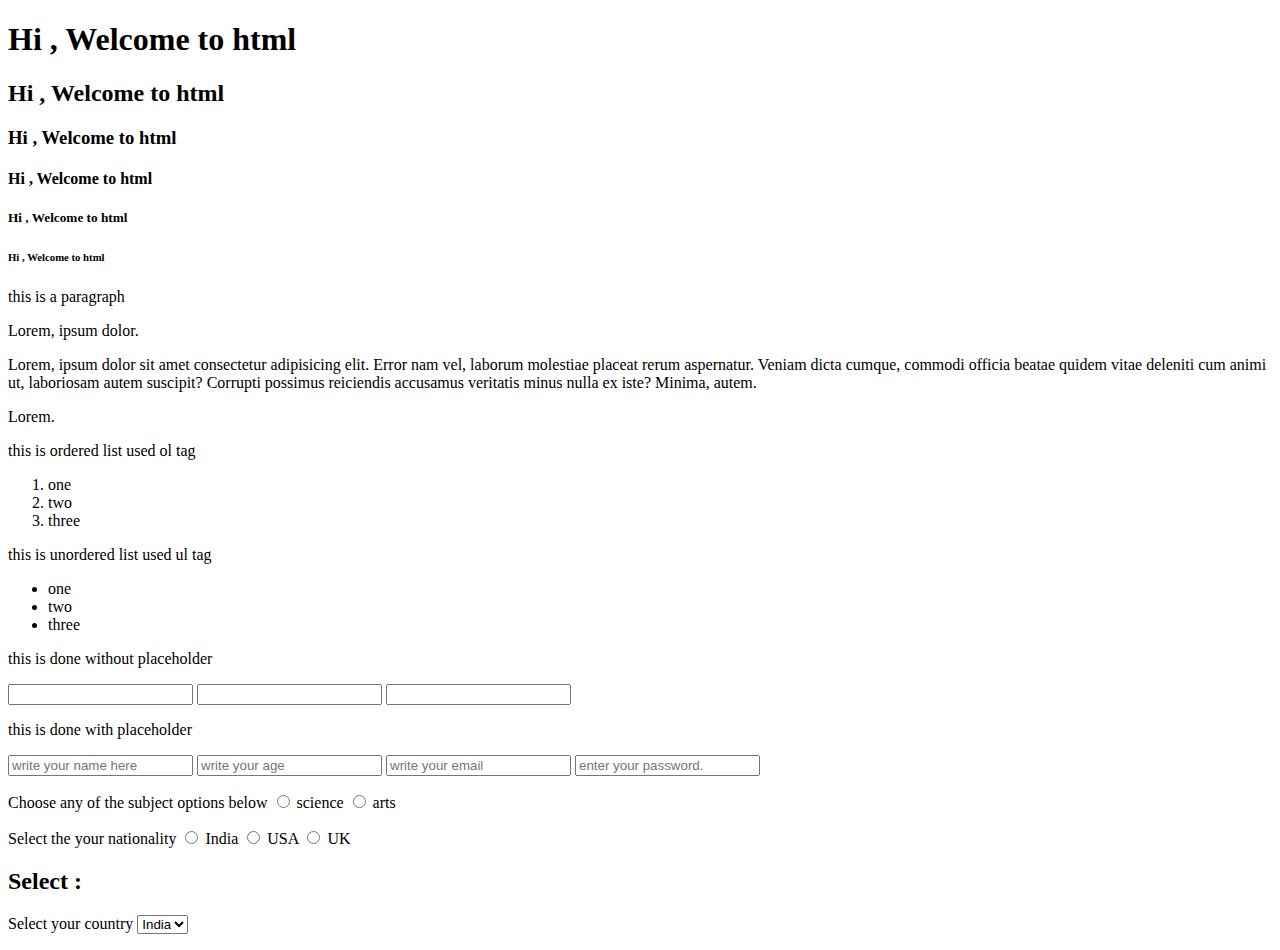
<file: index.html>
<!-- HTML -->


<!-- 
mark up language is the back door of the web page.

structure and layoutpart is managed by this markup language.

it is managed in the document of the browser has structure of the webpage.

XML  is another markup language.

html is the blue print of the web application.

browser provides us tags <> </>


 -->


 <!-- document file is html by using doctype -->
 <!DOCTYPE html>  
<html>
    <head>
        <!-- meta data -->
        <title>Welcome to HTML</title>
        <!-- some things related to styling either our tags and also links -->
    </head>

    <body>
        <!-- headers tags -->
        <!-- h1 to h6 -->
        <h1>Hi , Welcome to html</h1>
        <h2>Hi , Welcome to html</h2>
        <h3>Hi , Welcome to html</h3>
        <h4>Hi , Welcome to html</h4>
        <h5>Hi , Welcome to html</h5>
        <h6>Hi , Welcome to html</h6>
        <!-- this h1 to h6 tags are predefined. -->



        <!-- paragraph tags -->
        <p>this is a paragraph</p>
        <p>Lorem, ipsum dolor.        </p>
        <!-- lorem gives random words and we can give the number of random words. -->
        <p>Lorem, ipsum dolor sit amet consectetur adipisicing elit. Error nam vel, laborum molestiae placeat rerum aspernatur. Veniam dicta cumque, commodi officia beatae quidem vitae deleniti cum animi ut, laboriosam autem suscipit? Corrupti possimus reiciendis accusamus veritatis minus nulla ex iste? Minima, autem.</p>
        <p>Lorem.</p>



        <!--orderes list  -->
        this is ordered list used ol tag
        <ol>
            <li>one</li>
            <li>two</li>
            <li>three</li>
        </ol>
        
        <!-- unordered list -->
        this is unordered list used ul tag
        <ul>
            <li>one</li>
            <li>two</li>
            <li>three</li>
        </ul>


        <!-- input -->
        <!-- input tag doesn't having closing tag. -->
        <!-- attributes of that tag  -->

        this is done without placeholder    
        <p>    
            
            <input type="text">
            <input type="number">
            <input type="email">
        </p>

        this is done with placeholder    
        <p>
            <input type="text" placeholder="write your name here">
            <input type="number" placeholder="write your age">
            <input type="email" placeholder="write your email"> 
            <input type="password" placeholder="enter your password.">  
        </p>


        <!-- radio button : they are used for creating options -->
        <!-- only one optin can be  selected. -->
        <p>
            <!-- label tags -->
            <label for="">Choose any of the subject options below</label>
            <label for="abcd">
                <input type="radio" name="subject" id="abcd">
                science
            </label>
            <label for="efg">
                <input type="radio" name="subject" id="efg">
                arts
            </label>
        </p>

        <!-- this only give the marking
        <input type="radio" name="" id="subject"> -->


        <!-- create a options where user can select nationality 3 options India,USA,UK -->
        <p>
            <label for="">Select the your nationality</label>
            <label for="India">
                <input type="radio" name = "nation" id = "India">
                India
            </label>
            <label for="USA">
                <input type="radio" name = "nation" id = "USA">
                USA
            </label>
            <label for="UK">
                <input type="radio" name = "nation" id = "UK">
                UK
            </label>

        </p>


        <p>
            <h2>Select :</h2>
            <label>Select your country</label>
            <select name ="country">
                <option value="India">India</option>
                <option value="USA">USA</option>
                <option value="UK">UK</option>
            </select>
        </p>










    </body>
</html>
</file>
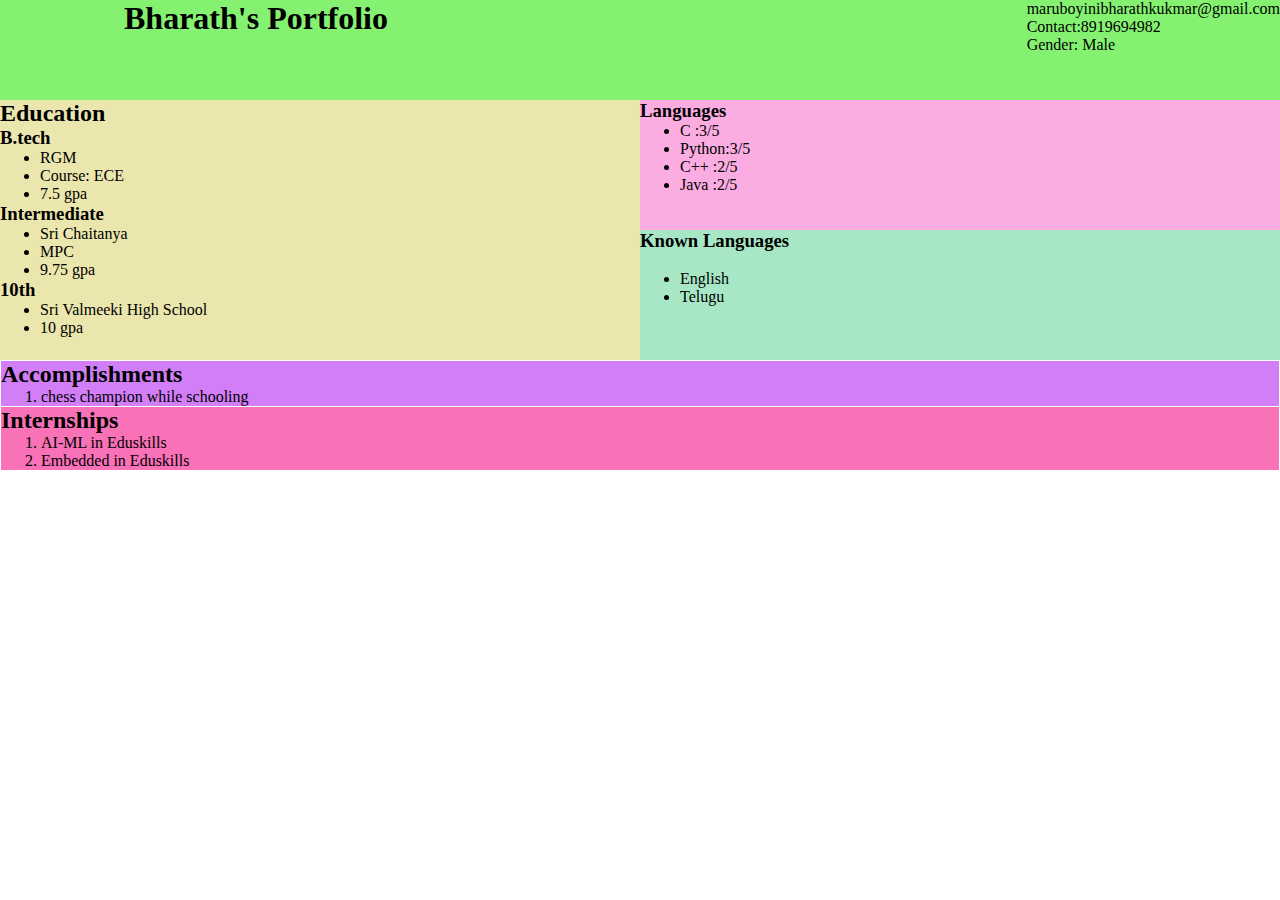
<file: basichtml.html>
<!DOCTYPE html>
<html lang="en">
<head>
    <meta charset="UTF-8">
    <meta name="viewport" content="width=device-width, initial-scale=1.0">
    <title>Bio</title>
    <link rel="stylesheet" href="./style.css">

</head>

<body>

    <div class = "header">
        <div class="header h1"><h1> Bharath's Portfolio</h1></div>
            <div class="type">
                maruboyinibharathkukmar@gmail.com</br>
                Contact:8919694982<br/>
                Gender: Male</div>
            </div>
    </div>
     

    
    
   <div id = "Education">
        <div class="edu0">
            <p>
            <h2>Education</h2>
            <h3>B.tech</h3>
            <ul>
                <li>RGM</li>
                <li>Course: ECE</li>
                <LI>7.5 gpa</LI>
            </ul>
            <h3>Intermediate</h3>
            <ul>
                <li>Sri Chaitanya </li>
                <li>MPC</li>
                <LI>9.75 gpa</LI>
            </ul>
            <h3>10th</h3>
            <ul>
                <li>Sri Valmeeki High School  </li>
                <li>10 gpa</li>
            </ul>
     
            </p>
        </div>

        <div class ="edu1">
           <div class="edu11">
            <p>
                <h3>Languages</h3>
                <ul>
                    <li>C     :3/5</li>
                    <li>Python:3/5</li>
                    <li>C++   :2/5</li>
                    <li>Java  :2/5</li>
                </ul>
                
            </p>
           </div>
            <div class="edu2">
                <h3>Known Languages</h3>
                <br>
                    <ul>
                    <li>English</li>
                    <li>Telugu</li>
                </ul>
            </div>
        </div>


        
        


    </div>

   

    <div id = "Accomplishments">
        <h2>Accomplishments</h2>
        <ol>
        <li>chess champion while schooling</li>
    
        </ol>
    </div>

    <div class = "intern">
    <h2>Internships</h2>
    <ol>
        <li>AI-ML in Eduskills</li>
        <li>Embedded in Eduskills </li>
        
    </ol>
    </div>

   </div>


    
</body>
</html>
</file>
<file: style.css>
/* for class use . at the begining */
/* for id use # at the begining */
*{
    margin: 0;
    
}

html,body{
    height: 100%;
    width: 100%;
  }
  

.header{
    display: flex;
    height: 100px;
    width: 100%;
    background-color: rgb(132, 241, 113);
    }

    .header h1{
        height: 100px;
        width: 60%;
        text-align: center;.
        /* vertical-align:center; */
        /* justify-content: center; */
    }
        
    .type{
        background-color:  rgb(132, 241, 113);
        /* border: 1px solid rgb(49, 37, 69); */
        display: flex;
        height: 100px;
        width: 50%;
        justify-content: right;
        text-align: left;

    }
    
    #Education{
        display: flex;
        height: 260px;
        width: 100%;
        
        /* border: 1px solid blue; */
}

.edu0{
   
    width: 50%;
    height: 260px;
    background-color:rgb(234, 230, 173);
    /* padding: 0px 0px 0px 25%; */
    
    /* text-align: center; */
} 

.edu1{
   
    width: 50%;
    height: 260px;
    /* align-content: center; */
    /* align-items: center; */
} 


.edu11{

   
    width: 100%;
    height: 130px;
    background-color: rgba(245, 36, 175, 0.378);
    /* padding: 0px 0px 0px 25%; */
    /* align-items:center; */
} 

.edu2{
   
    width: 100%;
    height: 130px;
    background-color: rgba(20, 191, 103, 0.378);
    /* padding: 0px 0px 0px 25%; */
    /* align-items:center ; */
} 
    .intern{
        background-color: rgb(249, 113, 183);
        
        margin:1px;
    }

   

    /* text - align */
    /* display :flex */

    /* justify-content : place your element anywhere :horizontally */
    /* align-items : place the elements anywhere vertically */

    .container{
       
        display: flex;
        height: 100px;

    }

    .child1{
        background-color:lightgreen;
        height: 100px;
        width: 40%;
        
    }
    .child2{
       height: 100px;
       width: 60%;
       display: flex;
       background-color: lightcyan;
       justify-content: center;
       align-items: center;       
    }
    .child h4{
        margin-right: 4px; 
    }
    
    #Accomplishments{
        background-color: rgb(209, 126, 247);
        border: 1px ;
        margin: 1px;
}
</file>
